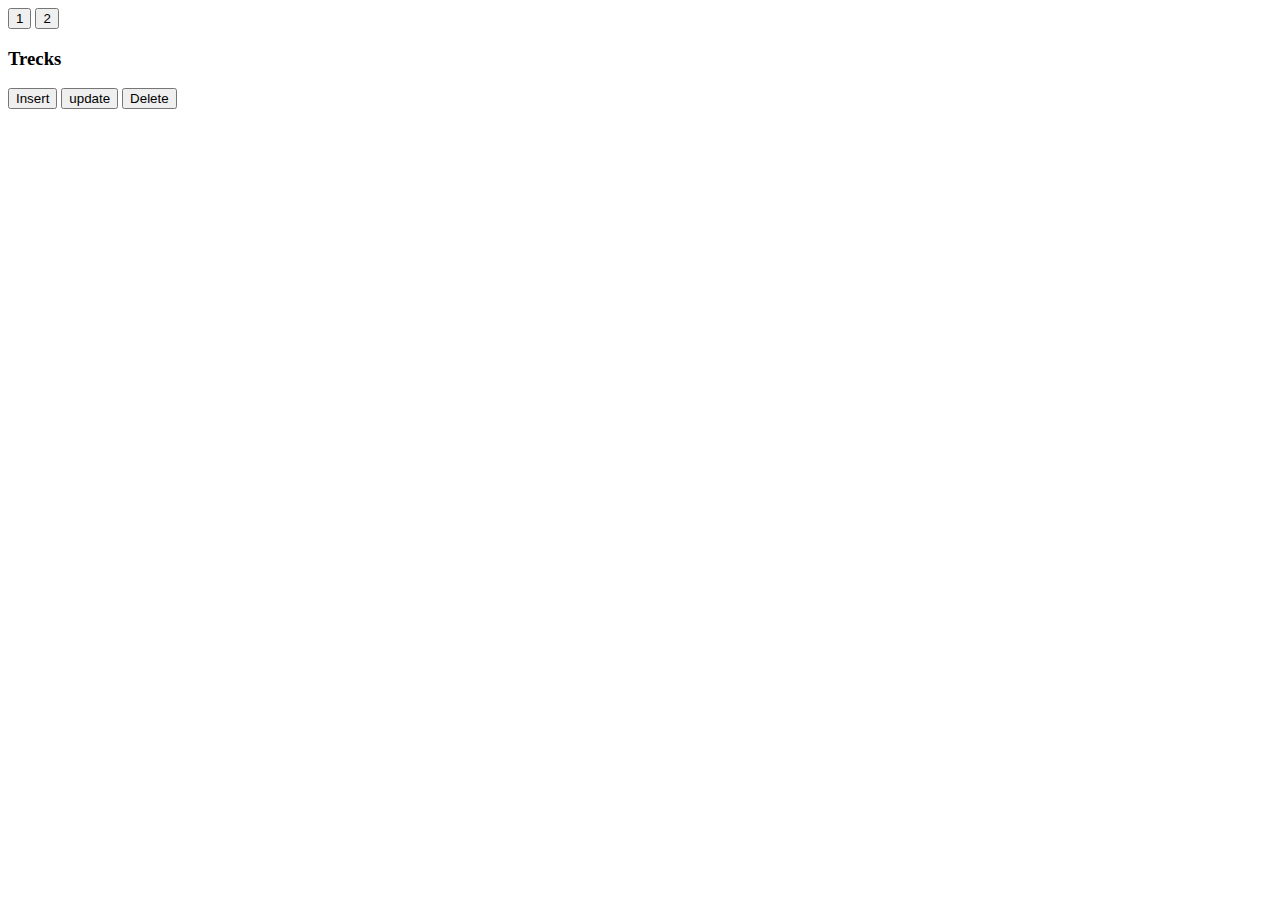
<file: admin.html>
<!DOCTYPE html>
<html lang="en">
<head>
    <meta charset="UTF-8">
    <meta http-equiv="X-UA-Compatible" content="IE=edge">
    <meta name="viewport" content="width=device-width, initial-scale=1.0">
    <title>admin</title>
    <link href="https://cdn.jsdelivr.net/npm/bootstrap@5.2.0/dist/css/bootstrap.min.css" rel="stylesheet"
    integrity="sha384-gH2yIJqKdNHPEq0n4Mqa/HGKIhSkIHeL5AyhkYV8i59U5AR6csBvApHHNl/vI1Bx" crossorigin="anonymous">
    <style>
        
    </style>
</head>
<body>
    
    <div class="container d-flex justify-content-center my-3 mb-3 bg-light" id="box1">
    <div class="btn-toolbar" role="toolbar" aria-label="Toolbar with button groups">
        <div class="btn-group me-2" role="group" aria-label="First group">
          <button type="button" class="btn btn-primary">1</button>
          <button type="button" class="btn btn-primary">2</button>
        </div>
      </div>
    </div>

    <div class="container" id="box2">
        <h3 class="d-flex justify-content-center">Trecks</h3>
        <div class="container" id="table1">
            
        </div>
    </div>
    <div class="container d-flex justify-content-center justify-content-evenly" id="box3">
        <button type="button" class="btn btn-outline-success btn-lg " onclick="insert()">Insert</button>
        <button type="button" class="btn btn-outline-warning btn-lg">update</button>
        <button type="button" class="btn btn-outline-danger btn-lg">Delete</button>
    </div>

    <div class="conatiner mx-5 py-1" id="crud">
        
    </div>
    <script src="https://cdn.jsdelivr.net/npm/@popperjs/core@2.11.6/dist/umd/popper.min.js" integrity="sha384-oBqDVmMz9ATKxIep9tiCxS/Z9fNfEXiDAYTujMAeBAsjFuCZSmKbSSUnQlmh/jp3" crossorigin="anonymous"></script>
    <script src="https://cdn.jsdelivr.net/npm/bootstrap@5.2.3/dist/js/bootstrap.min.js" integrity="sha384-cuYeSxntonz0PPNlHhBs68uyIAVpIIOZZ5JqeqvYYIcEL727kskC66kF92t6Xl2V" crossorigin="anonymous"></script>
    <script src="admin.js"> </script>
    <script src="signup.js"></script>
</body>
</html>
</file>
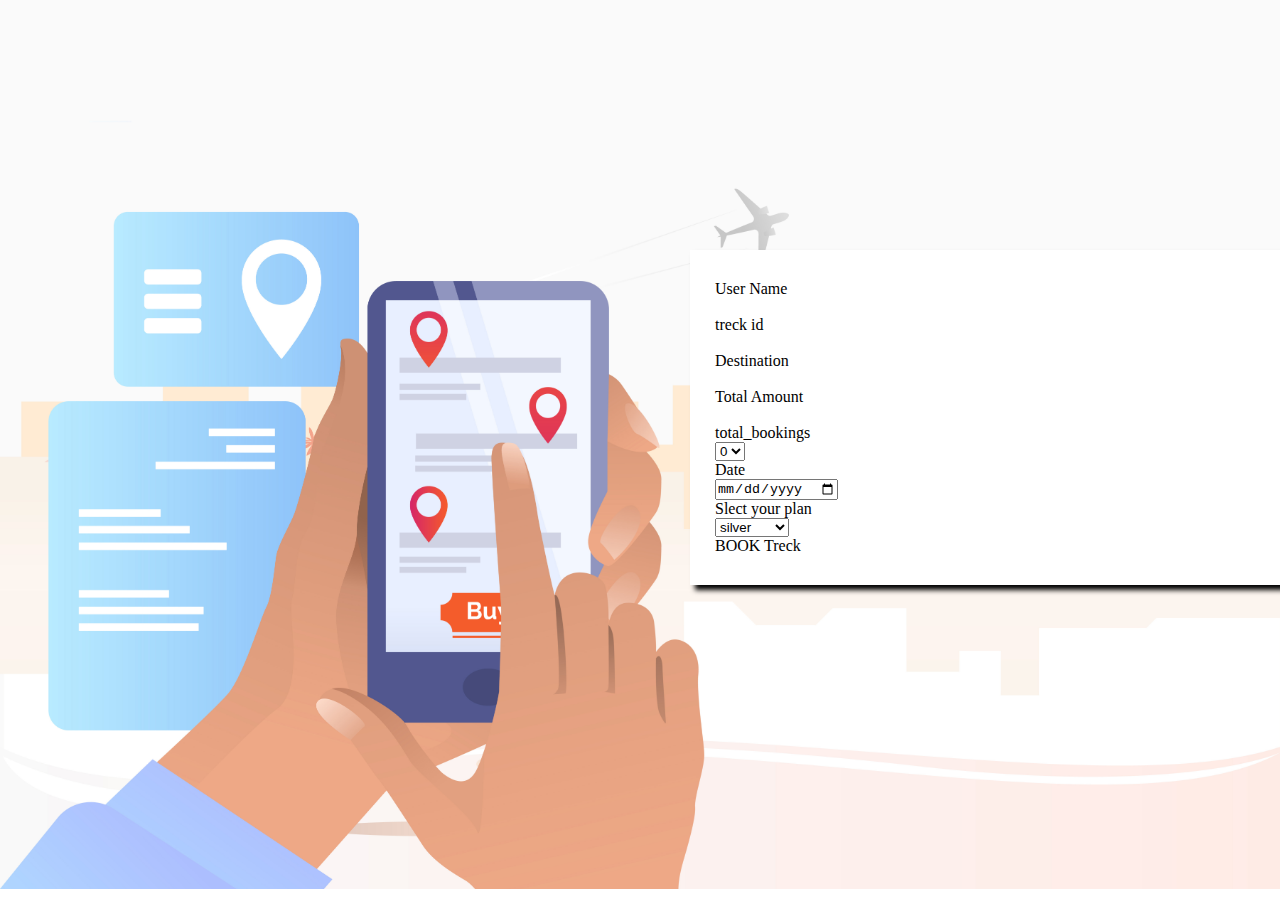
<file: booking.html>
<!DOCTYPE html>
<html lang="en">
  <head>
    <meta charset="UTF-8" />
    <meta http-equiv="X-UA-Compatible" content="IE=edge" />
    <meta name="viewport" content="width=device-width, initial-scale=1.0" />
    <title>Bookings</title>
  </head>
  <link href="https://cdn.jsdelivr.net/npm/bootstrap@5.2.0/dist/css/bootstrap.min.css" rel="stylesheet"
    integrity="sha384-gH2yIJqKdNHPEq0n4Mqa/HGKIhSkIHeL5AyhkYV8i59U5AR6csBvApHHNl/vI1Bx" crossorigin="anonymous">
  <style>
    * {
    margin: 0;
    padding: 0;
    box-sizing: border-box
}


body{
    background-image: url(/imgs/21291.jpg);
    
    background-repeat: no-repeat;
    background-size: cover;
    
}


.container {
    position: relative;
    left: 450px;
    background-color: white;
    margin: 250px auto;
    padding: 30px 25px;
    box-shadow: 15px 15px 15px;
    max-width: 800px
    
    
}

.box {
    border: 2px solid #ddd;
    padding: 10px 20px
}

.inputbox {
    border: none;
    outline: none
}

.h-blue {
    color: #49bff5;
    margin-bottom: 5px;
    padding-left: 4px;
    font-size: 14px;
    font-weight: 500
}

::placeholder {
    font-size: 18px;
    color: #ddd
}

.textmuted {
    color: #ddd
}

.radio {
    display: inline-block;
    margin-left: 13px;
    cursor: pointer;
    font-weight: 500
}

.btn.radio-btn {
    position: relative
}

.radio input[type="radio"] {
    display: none
}

.radio span {
    height: 20px;
    width: 20px;
    border: 2px solid #ddd;
    border-radius: 50%;
    display: block;
    position: absolute;
    top: 8px;
    left: 0
}

.radio span::after {
    content: "";
    height: 10px;
    width: 10px;
    background-color: #49bff5;
    display: block;
    position: absolute;
    left: 50%;
    top: 50%;
    transform: translate(-50%, -50%) scale(0);
    border-radius: 50%;
    transition: 300ms ease-in-out 0s
}

.radio input[type="radio"]:checked~span::after {
    transform: translate(-50%, -50%) scale(1)
}

.outline-none {
    outline: none
}

.btn.btn-primary {
    height: 60px;
    font-size: 20px;
    padding: 10px
}

@media (max-width:820px) {
    body {
        padding: 20px
    }
}

#box1{
    display: block;
    box-shadow:5px 5px 5px;
    
}
  </style>
  <body class="bg-light">

    
    <div class="container rounded shadow-sm " id="box1">
      <form action="">
        
        <div class="row">
          <div class="col-md-6 col-12 mb-4">
            <div class="form-control d-flex flex-column">
              <p class="">User Name</p>
              <input
                class="inputbox"
                id="u_name"
                type="text"

              />
            </div>
          </div>


          <div class="col-md-6 col-12 mb-4">
            
            <div class="form-control d-flex flex-column">
              <p class="">treck id</p>
              <input class="inputbox textmuted" type="number" id="B_tid" />
            </div>
          </div>
        </div>


        <div class="row">
          <div class="col-md-6 col-12 mb-4">
            <div class="form-control d-flex flex-column">
              <p class="">Destination</p>
              <input class="inputbox textmuted" type="text" id="u_destination"/>
            </div>
          </div>
          <div class="col-md-6 col-12 mb-4">
            <div class="form-control d-flex flex-column ">
              <p class="">Total Amount</p>
              <input class="inputbox text-dark" type="number" id="B_amount" />
            </div>
          </div>
        </div>


        <div class="row d-flex justify-content-center">
          <div class="col-md-4 mb-4">
            <div class="form-control d-flex flex-column">
              <p class="">total_bookings</p>
              <select class="outline-none" id="B_total">
                <option value="" hidden selected>0</option>
                <option value="1">1</option>
                <option value="2">2</option>
                <option value="3">3</option>
              </select>
            </div>
          </div>
        
          

          <div class="col-md-4 mb-4">
            <div class="form-control d-flex flex-column">
              <p class="" >Date</p>
              <input type="date" id="B_date">
            </div>
          </div>
          <div class="col-md-4 mb-4">
            <div class="form-control d-flex flex-column">
              <p class="h-black" >Slect your plan</p>
              <select class="border-0 outline-none"id="B_plan" >
                
                <option value="1">silver</option>
                <option value="2">Gold</option>
                <option value="3">Platinum</option>
              </select>
            </div>
          </div>
        </div>
        <div class="btn btn-secondary form-control text-center" onclick="bookings()">
          BOOK Treck
        </div>
      </form>
    </div>
    <script src="https://cdn.jsdelivr.net/npm/bootstrap@5.0.2/dist/js/bootstrap.bundle.min.js" integrity="sha384-MrcW6ZMFYlzcLA8Nl+NtUVF0sA7MsXsP1UyJoMp4YLEuNSfAP+JcXn/tWtIaxVXM" crossorigin="anonymous"></script>
    <script src="/boookings.js"></script>
  </body>
</html>
</file>
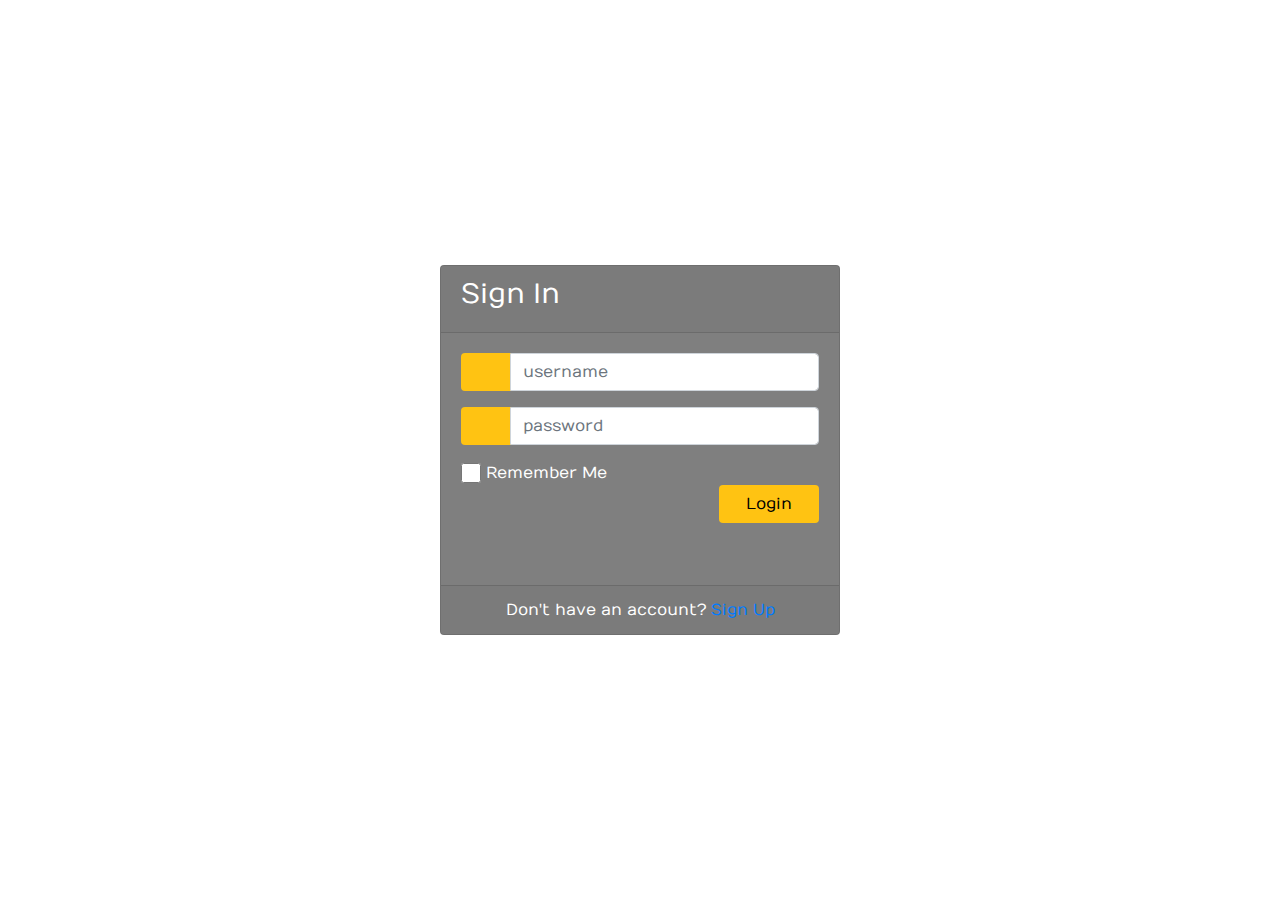
<file: login.html>
<link href="//maxcdn.bootstrapcdn.com/bootstrap/4.1.1/css/bootstrap.min.css" rel="stylesheet" id="bootstrap-css">
<script src="//maxcdn.bootstrapcdn.com/bootstrap/4.1.1/js/bootstrap.min.js"></script>
<script src="//cdnjs.cloudflare.com/ajax/libs/jquery/3.2.1/jquery.min.js"></script>
<!------ Include the above in your HEAD tag ---------->

<!DOCTYPE html>
<html>
<head>
	<title>Login Page</title>
   <!--Made with love by Mutiullah Samim -->
   
	<!--Bootsrap 4 CDN-->
	<link rel="stylesheet" href="https://stackpath.bootstrapcdn.com/bootstrap/4.1.3/css/bootstrap.min.css" integrity="sha384-MCw98/SFnGE8fJT3GXwEOngsV7Zt27NXFoaoApmYm81iuXoPkFOJwJ8ERdknLPMO" crossorigin="anonymous">
    
    <!--Fontawesome CDN-->
	<link rel="stylesheet" href="https://use.fontawesome.com/releases/v5.3.1/css/all.css" integrity="sha384-mzrmE5qonljUremFsqc01SB46JvROS7bZs3IO2EmfFsd15uHvIt+Y8vEf7N7fWAU" crossorigin="anonymous">

	<!--Custom styles-->
	<link rel="stylesheet" type="text/css" href="login.css">
</head>
<body>
<div class="container">
	<div class="d-flex justify-content-center h-100">
		<div class="card">
			<div class="card-header">
				<h3>Sign In</h3>
				<!-- <div class="d-flex justify-content-end social_icon">
					<span><i class="fab fa-facebook-square"></i></span>
					<span><i class="fab fa-google-plus-square"></i></span>
					<span><i class="fab fa-twitter-square"></i></span>
				</div> -->
			</div>
			<div class="card-body">
				<form>
					<div class="input-group form-group">
						<div class="input-group-prepend">
							<span class="input-group-text"><i class="fas fa-user"></i></span>
						</div>
						<input type="text" class="form-control" placeholder="username">
						
					</div>
					<div class="input-group form-group">
						<div class="input-group-prepend">
							<span class="input-group-text"><i class="fas fa-key"></i></span>
						</div>
						<input type="password" class="form-control" placeholder="password">
					</div>
					<div class="row align-items-center remember">
						<input type="checkbox">Remember Me
					</div>
					<div class="form-group">
						<input type="submit" value="Login" class="btn float-right login_btn">
					</div>
				</form>
			</div>
			<div class="card-footer">
				<div class="d-flex justify-content-center links">
					Don't have an account?<a href="signup.html">Sign Up</a>
				</div>
				<!-- <div class="d-flex justify-content-center">
					<a href="#">Forgot your password?</a>
				</div> -->
			</div>
		</div>
	</div>
</div>
</body>
</html>
</file>
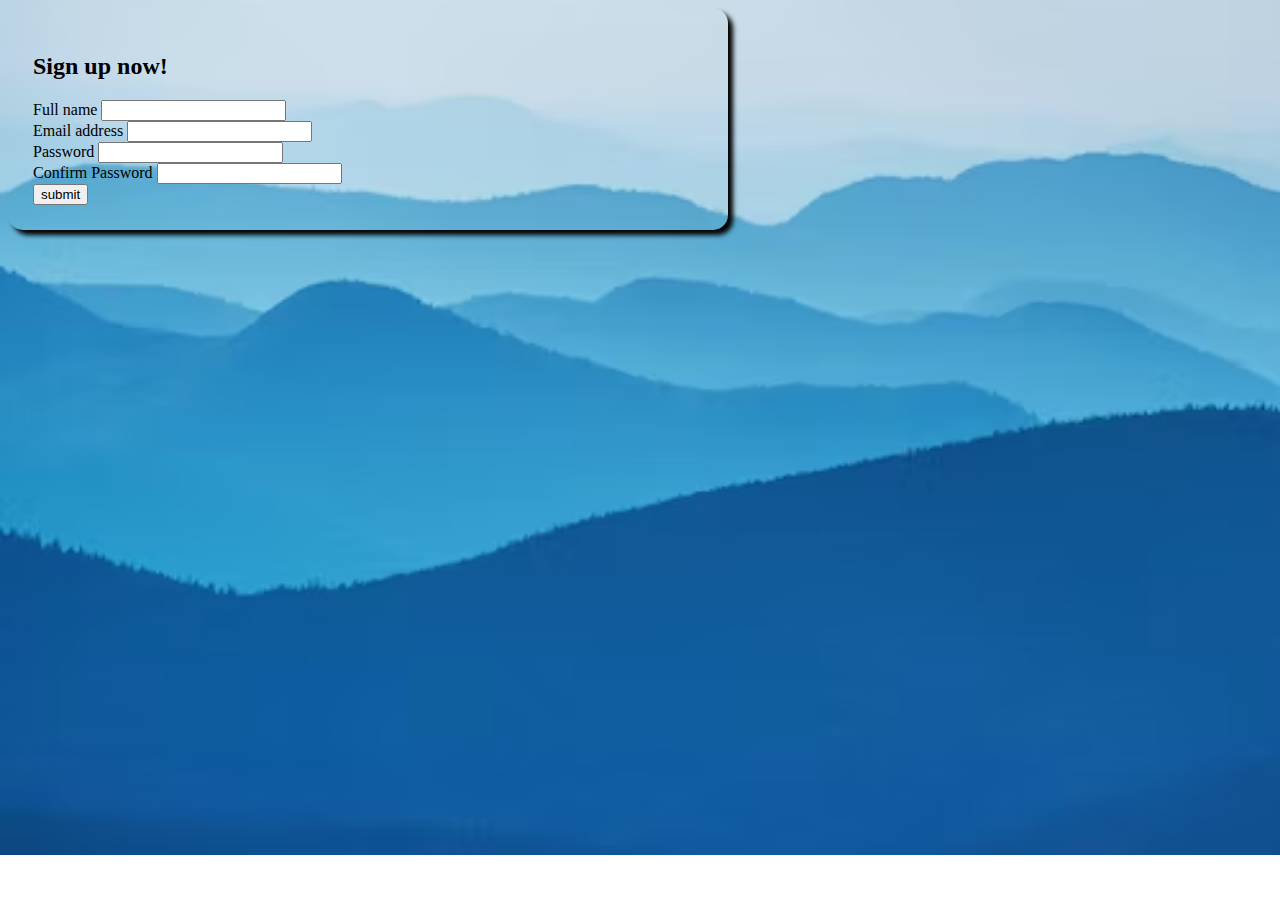
<file: signup.html>
<!DOCTYPE html>
<html lang="en">

<head>
    <meta charset="UTF-8">
    <meta http-equiv="X-UA-Compatible" content="IE=edge">
    <meta name="viewport" content="width=device-width, initial-scale=1.0">
    <link href="https://cdn.jsdelivr.net/npm/bootstrap@5.2.0/dist/css/bootstrap.min.css" rel="stylesheet"
        integrity="sha384-gH2yIJqKdNHPEq0n4Mqa/HGKIhSkIHeL5AyhkYV8i59U5AR6csBvApHHNl/vI1Bx" crossorigin="anonymous">
    <title>Registration</title>

    <style>
    
    body{
        background-image: url(/imgs/back);
        background-repeat: no-repeat;
        background-size: cover;
    }
    #box{
        display: block;
        width: 670px;
        box-shadow: 5px 5px 5px;
        padding: 25px;
        border-radius: 15px;
    }
    </style>
</head>

<body >
    <div class="container-lg my-5  border border-1 bg-light" id="box">
        <h2 class = "my-4 text-dark fw-bold text-center">Sign up now!</h2>
        
        <form name = "form" class="my-5 row g-3 " onsubmit="event.preventDefault();validate()" >
            
            <div class="mb-3 col-md-12 ">
                <label for="exampleInputEmail1" class="form-label text-dark">Full name</label>
                <input  type="text" class="form-control "  id="f__name">
            </div>
          
            
            <div class="mb-3 col-md-12">
                <label for="exampleInputEmail1" class="form-label text-dark">Email address</label>
                <input type="gmail" class="form-control"  id="u__email">
            </div>
            
            <div id = "name" class="mb-3 col-md-6">
                <label for="exampleInputPassword1" class="form-label text-dark">Password</label>
                <input type="password" class="form-control" id="pass">
            </div>
            <div id = "name" class="mb-3 col-md-6">
                <label for="exampleInputPassword1" class="form-label text-light text-dark">Confirm Password</label>
                <input type="password" class="form-control" id="u__cpass">
            </div>

            <div class="sumit d-flex justify-content-center">
                <input  type="submit" class="btn btn-primary " value="submit">
            </div>
           
        </form>
    </div>
    <script src="https://cdn.jsdelivr.net/npm/bootstrap@5.2.0/dist/js/bootstrap.bundle.min.js"
    integrity="sha384-A3rJD856KowSb7dwlZdYEkO39Gagi7vIsF0jrRAoQmDKKtQBHUuLZ9AsSv4jD4Xa"
    crossorigin="anonymous">
    </script>
    <script src="signup.js"></script>
    <div class="container1"></div>
</body>
<!-- <script>
    function validate()
    {
        var x = document.forms["form"]["username"].value;
        if(x == "") 
            alert("Username Cannot Be Empty!")
        var email = document.forms["form"]["email"].value;

        var validRegex = /^\w+([\.-]?\w+)@\w+([\.-]?\w+)(\.\w{2,3})+$/

        if(email == "" || !validRegex.test(email))
        {
            alert("Please Enter Correct Email!")
        }
       
        var y = document.getElementById("phone").value;
        var re = /^\d{10}$/;
        if(y == "" || y.length != 10)
        {
            alert("Please Enter Correct Phone Number!")
        }


        var pass = document.forms["form"]["pass"].value;
        var confirm = document.forms["form"]["cpass"].value;

        if(pass == "")
        {
            alert("Please Enter a Valid Password!")
        }

        if(confirm == "") 
        {
            alert("Please Check Confirm Password Field!")
        }
        
        if(pass != confirm)
        {
            alert("Passwords Do Not Match!")
        }
    }
</script> -->
</html>
</file>
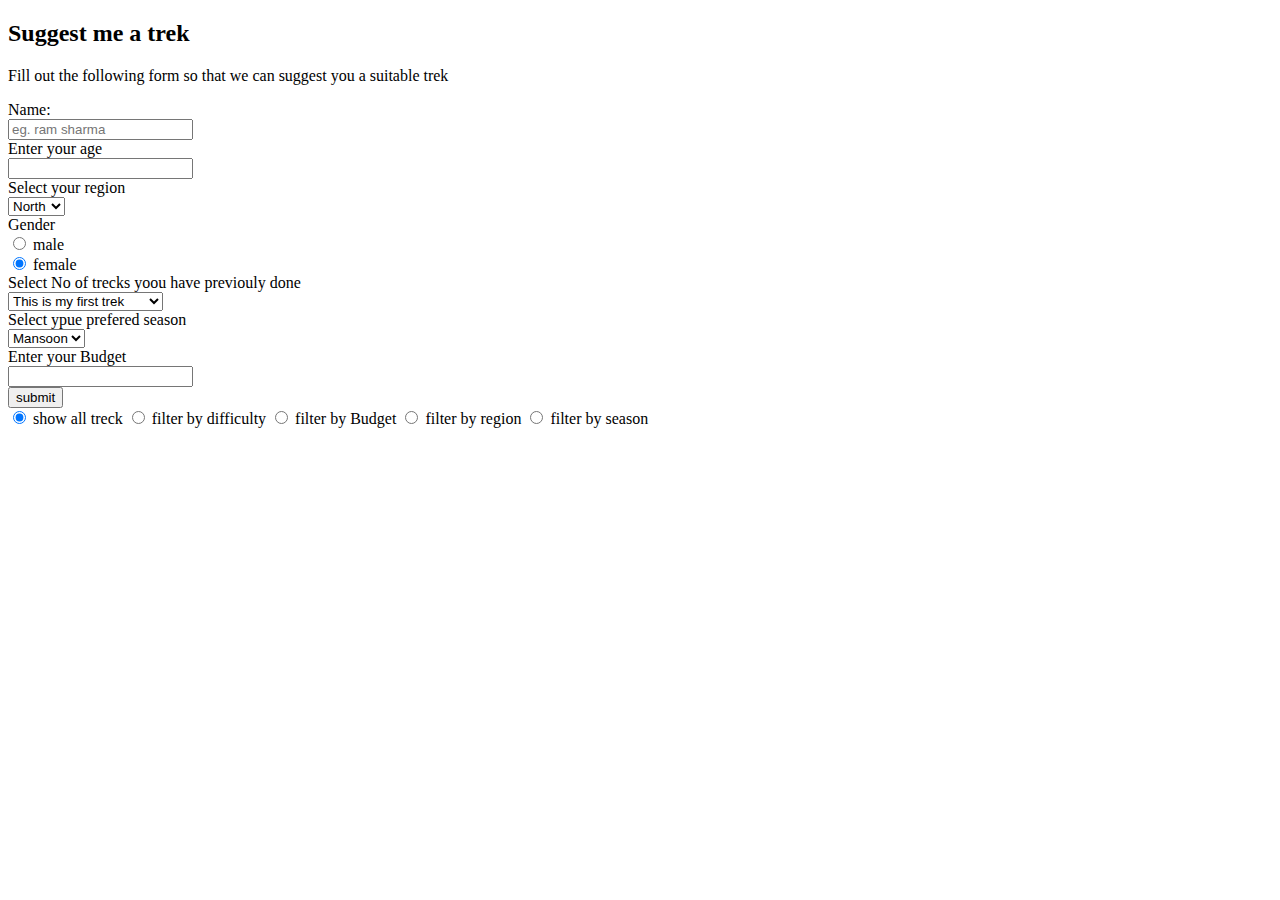
<file: suggestion1.html>
<!DOCTYPE html>
<html lang="en">
<head>
    <meta charset="UTF-8">
    <meta http-equiv="X-UA-Compatible" content="IE=edge">
    <meta name="viewport" content="width=device-width, initial-scale=1.0">
    <title>Document</title>
    <link href="https://cdn.jsdelivr.net/npm/bootstrap@5.2.0/dist/css/bootstrap.min.css" rel="stylesheet"
    integrity="sha384-gH2yIJqKdNHPEq0n4Mqa/HGKIhSkIHeL5AyhkYV8i59U5AR6csBvApHHNl/vI1Bx" crossorigin="anonymous">

    <style>
       #box{
        display: block;
        width: 60%;
       }
    </style>
</head>
<body class=" bg-opacity-75" >
    <section id="Suggest_treck">
      <div class="text-center my-5">
        <h2>Suggest me a trek</h2>
        <p class="lead">Fill out the following form so that we can suggest you a suitable trek</p>
      </div>

        <div class="container-lg  bg-light my-5" id="box">
          
         
          <div class="container-sm border border-dark">
            <div class="row justify-content-center my-5">
              <div class="col-lg-6">
                <form action="">
                
        
                  <lable class="form-lable" for="name">Name:</lable>
                  <div class="mb-4 input-group ">
                    <span class="input-group-text">
                      <i class="bi bi-person-square"></i>
                    </span>
                  <input type="text" class="form-control " id="name" placeholder="eg. ram sharma">
        
                  </div>
                  
                  <lable class="form-lable" for="name">Enter your age </lable>
                  <div class="mb-4 input-group ">
                    <span class="input-group-text">
                      <i class="bi bi-person-square"></i>
                    </span>
                  <input type="number" class="form-control " id="age" >
                  </div>
  
                  <lable class="form-lable" for="subject" id="subject">Select your region</lable>
                  <div class="mb-4 input-group">
                    <span class="input-group-text">
                      <i class="bi bi-chat-left-dots-fill"></i>
                    </span>
                    <select  id="selectRegion" class="form-select">
                      <option value="North_MH" selected>North</option>
                      <option value="South_MH">South</option>
                      <option value="East_MH">East</option>
                      <option value="South_MH">west</option>
                    </select>
                  </div>
                 
                  <lable class="form-lable" for="name">Gender </lable>
                  <div class="mb-5 input-group  ">
                   
                    <div class="form-check">
                      <input class="form-check-input mx-2" type="radio" name="Gender" id="flexRadioDefault1">
                      <label class="form-check-label" for="male">
                        male
                       </label>
                  </div>
  
                  <div class="form-check">
                      <input class="form-check-input mx-2" type="radio" name="Gender" id="flexRadioDefault2" checked>
                      <label class="form-check-labe fw-boldl " for="female">
                       female
                      </label>
                   </div>
                  </div>
                   
                  <lable class="form-lable" for="subject" id="difficultylabel1">Select No of trecks yoou have previouly done</lable>
                  <div class="mb-5 input-group">
                    <span class="input-group-text">
                      <i class="bi bi-chat-left-dots-fill"></i>
                    </span>
                    <select  id="selectDifficulty" class="form-select">
                      <option value="1" selected>This is my first trek</option>
                      <option value="2">I have done 1-10 treks</option>
                      <option value="3">I have done 10+ treks </option> 
                    </select>
                  </div>
                  <lable class="form-lable" for="subject" id="difficultylabel2">Select ypue prefered season</lable>
                  <div class="mb-5 input-group">
                    <span class="input-group-text">
                      <i class="bi bi-chat-left-dot-fill"></i>
                    </span>
                    <select  id="selectSeason" class="form-select">
                      <option value="Monsoon" selected>Mansoon</option>
                      <option value="Summer">Summer</option>
                      <option value="Winter">Winter </option> 
                    </select>
                  </div>
                  <lable class="form-lable" for="name">Enter your Budget </lable>
                  <div class="mb-4 input-group ">
                    <span class="input-group-text">
                      <i class="bi bi-person-square"></i>
                    </span>
                  <input type="number" class="form-control " id="Budget" >
                  </div>
                  
                  <div class="mt-4 text-center">
                    <button type="button" class="btn btn-secondary" onclick="save()">submit</button>
                  </div>
        
                </form>
              </div>
            </div>
          </div>
          

        </div>

        <div class="container-lg  bg-light my-5 d-flex justify-content-center" id="box">

          <div class="btn-group" role="group" aria-label="Basic radio toggle button group">
            <input type="radio" class="btn-check" name="btnradio" id="btnradio1" autocomplete="off" checked>
            <label class="btn btn-outline-secondary" for="btnradio1" onclick="save()">show all treck</label>
          
            <input type="radio" class="btn-check" name="btnradio" id="btnradio2" autocomplete="off" >
            <label class="btn btn-outline-secondary" for="btnradio2">filter by difficulty</label>
          
            <input type="radio" class="btn-check" name="btnradio" id="btnradio3" autocomplete="off" id="fboudget">
            <label class="btn btn-outline-secondary" for="btnradio3">filter by Budget</label>
          
            <input type="radio" class="btn-check" name="btnradio" id="btnradio4" autocomplete="off" id="fregion">
            <label class="btn btn-outline-secondary" for="btnradio4">filter by region</label>

            <input type="radio" class="btn-check" name="btnradio" id="btnradio5" autocomplete="off" id="fseason">
            <label class="btn btn-outline-secondary" for="btnradio5">filter by season</label>
          </div>
        </div>
      </section>
       
      <div id="solve">

      </div>
      <div id="crud">
        
      </div>
    <script src="https://cdn.jsdelivr.net/npm/bootstrap@5.2.0/dist/js/bootstrap.bundle.min.js"
        integrity="sha384-A3rJD856KowSb7dwlZdYEkO39Gagi7vIsF0jrRAoQmDKKtQBHUuLZ9AsSv4jD4Xa"
        crossorigin="anonymous">
    </script>
    <script src="print.js"></script>
    <script src="admin.js"></script>
</body>
</html>
</file>
<file: login.css>
@import url('https://fonts.googleapis.com/css?family=Numans');

html,body{
background-image: url('http://getwallpapers.com/wallpaper/full/a/5/d/544750.jpg');
background-size: cover;
background-repeat: no-repeat;
height: 100%;
font-family: 'Numans', sans-serif;
}

.container{
height: 100%;
align-content: center;
}

.card{
height: 370px;
margin-top: auto;
margin-bottom: auto;
width: 400px;
background-color: rgba(0,0,0,0.5) !important;
}

.social_icon span{
font-size: 60px;
margin-left: 10px;
color: #FFC312;
}

.social_icon span:hover{
color: white;
cursor: pointer;
}

.card-header h3{
color: white;
}

.social_icon{
position: absolute;
right: 20px;
top: -45px;
}

.input-group-prepend span{
width: 50px;
background-color: #FFC312;
color: black;
border:0 !important;
}

input:focus{
outline: 0 0 0 0  !important;
box-shadow: 0 0 0 0 !important;

}

.remember{
color: white;
}

.remember input
{
width: 20px;
height: 20px;
margin-left: 15px;
margin-right: 5px;
}

.login_btn{
color: black;
background-color: #FFC312;
width: 100px;
}

.login_btn:hover{
color: black;
background-color: white;
}

.links{
color: white;
}

.links a{
margin-left: 4px;
}
</file>
